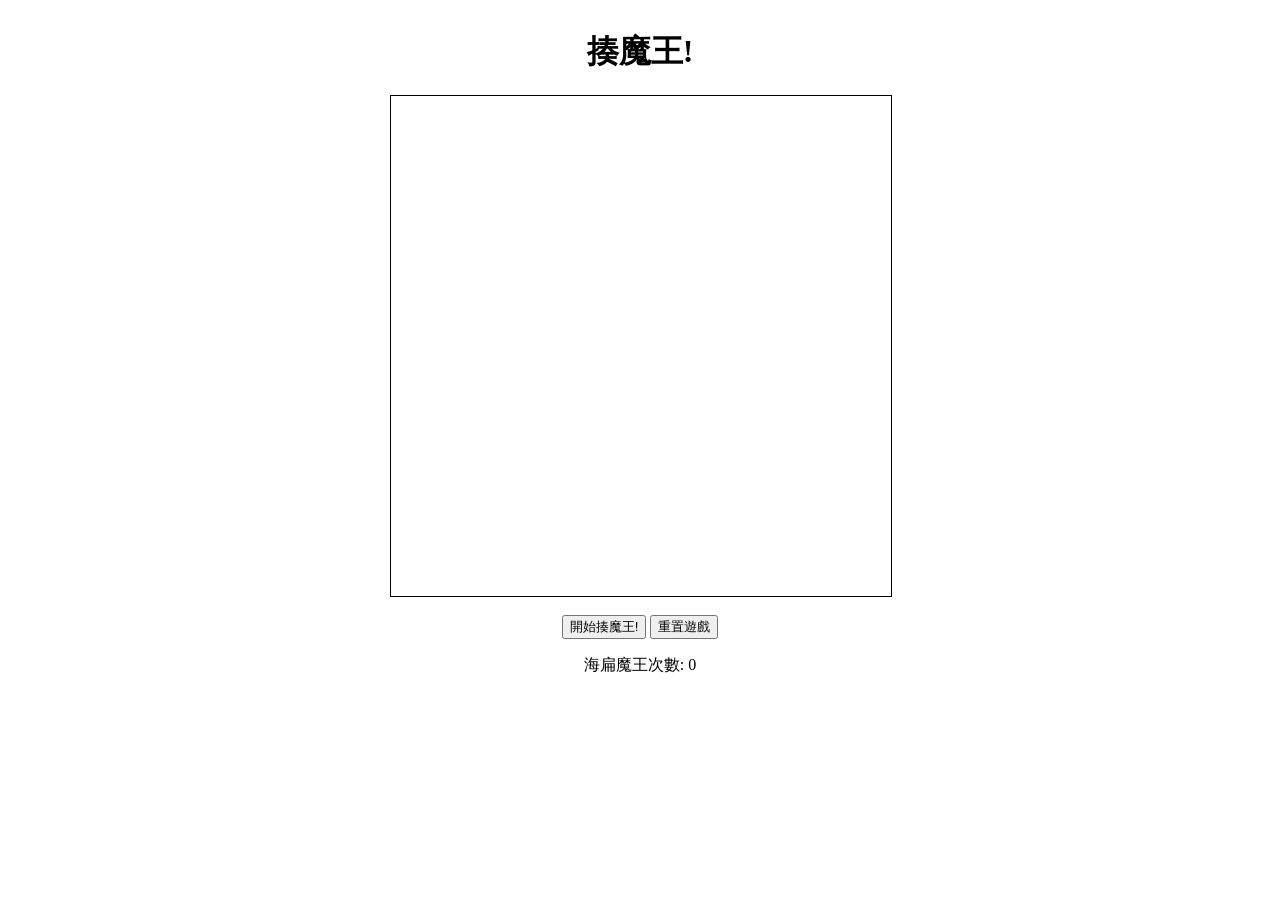
<file: index.html>
<!DOCTYPE html>
<html>
    <head>
        <meta charset="UTF-8">
        <title>揍魔王!</title>
        <link rel="stylesheet" href="./index.css">
    </head>

    <body>
        <div id="game">
            <h1>揍魔王!</h1>
            <div id="container"></div><br>
            <button id="startButton">開始揍魔王!</button>
            <button id="resetButton">重置遊戲</button>
            <p id="score">海扁魔王次數: 0</p>
        </div>
        <script type="text/javascript" src="./index.js"></script>
    </body>
</html>
</file>
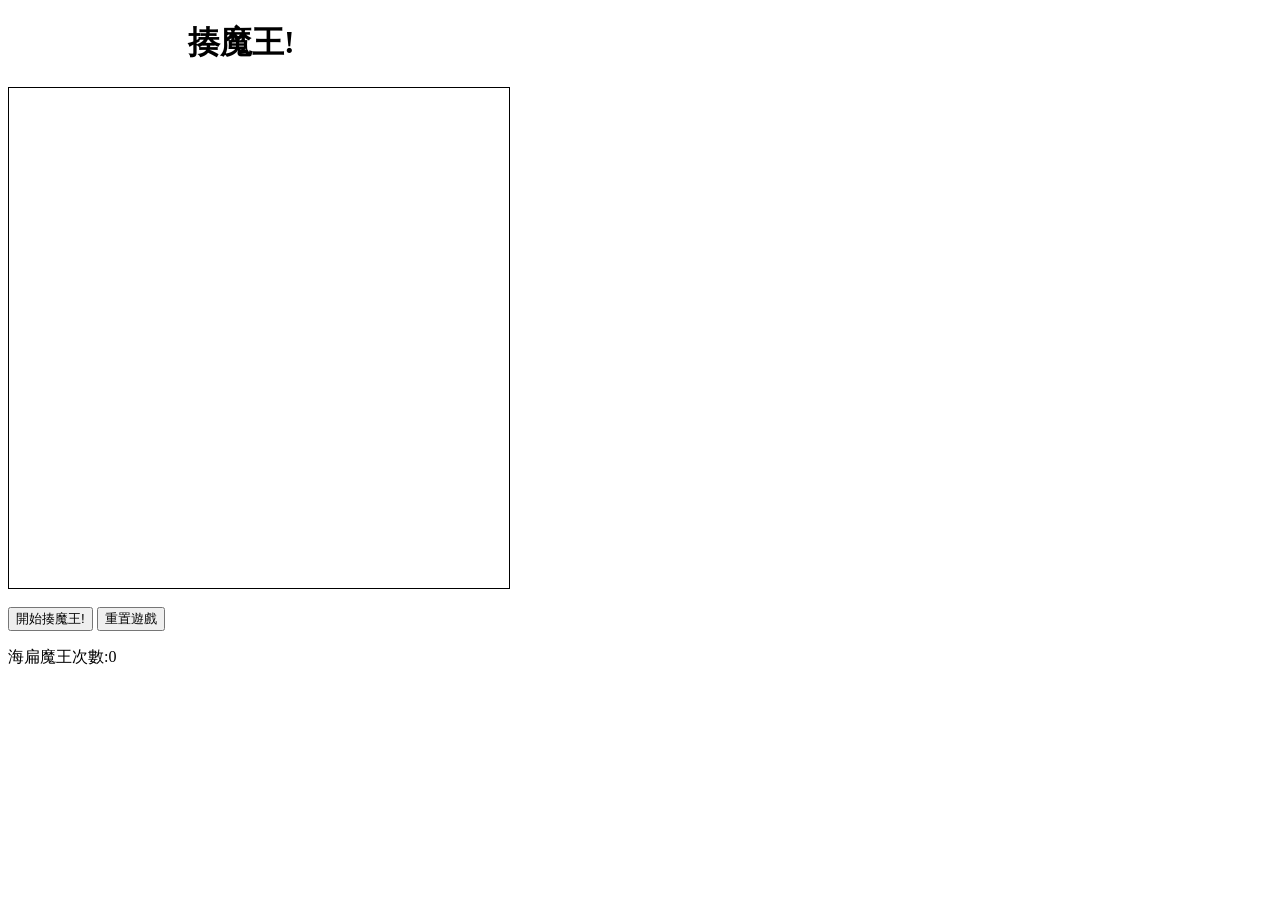
<file: hit_maou.html>
<!DOCTYPE html>
<html>
    <head>
        <meta charset="UTF-8">
        <title>揍魔王!</title>
        <link rel="stylesheet" href="./hit_maou.css">
    </head>

    <body>
        <h1 style="margin-left: 180px">揍魔王!</h1>
        <div id="container"></div><br>
        <button id="startButton">開始揍魔王!</button>
        <button id="resetButton">重置遊戲</button>
        <p id="score">海扁魔王次數:0</p>
        <script type="text/javascript" src="./hit_maou.js"></script>
    </body>
</html>
</file>
<file: index.css>
body {
    margin: 0;
}

#game {
    width: 500px;
    margin: 30px auto;
    text-align: center;
}

#container {
    position: relative;
    width: 500px;
    height: 500px;
    border: 1px solid #000;
}

.mole {
    position: absolute;
    width: 55px;
    height: 50px;
    background-image: url('./pic/maou.png');
    background-size: cover;
    transition: opacity 0.5s;
}

.mole.hit {
    background-image: url('./pic/attack.png');
    opacity: 0;
    transition: opacity 0.5s;
}
</file>
<file: hit_maou.css>
#container {
    position: relative;
    width: 500px;
    height: 500px;
    border: 1px solid #000;
}

.mole {
    position: absolute;
    width: 50px;
    height: 50px;
    background-image: url('./pic/mouse.png');
    background-size: cover;
    transition: opacity 0.5s;
}

.mole.hit {
    background-image: url('./pic/attack.png');
    opacity: 0;
    transition: opacity 0.5s;
}
</file>
